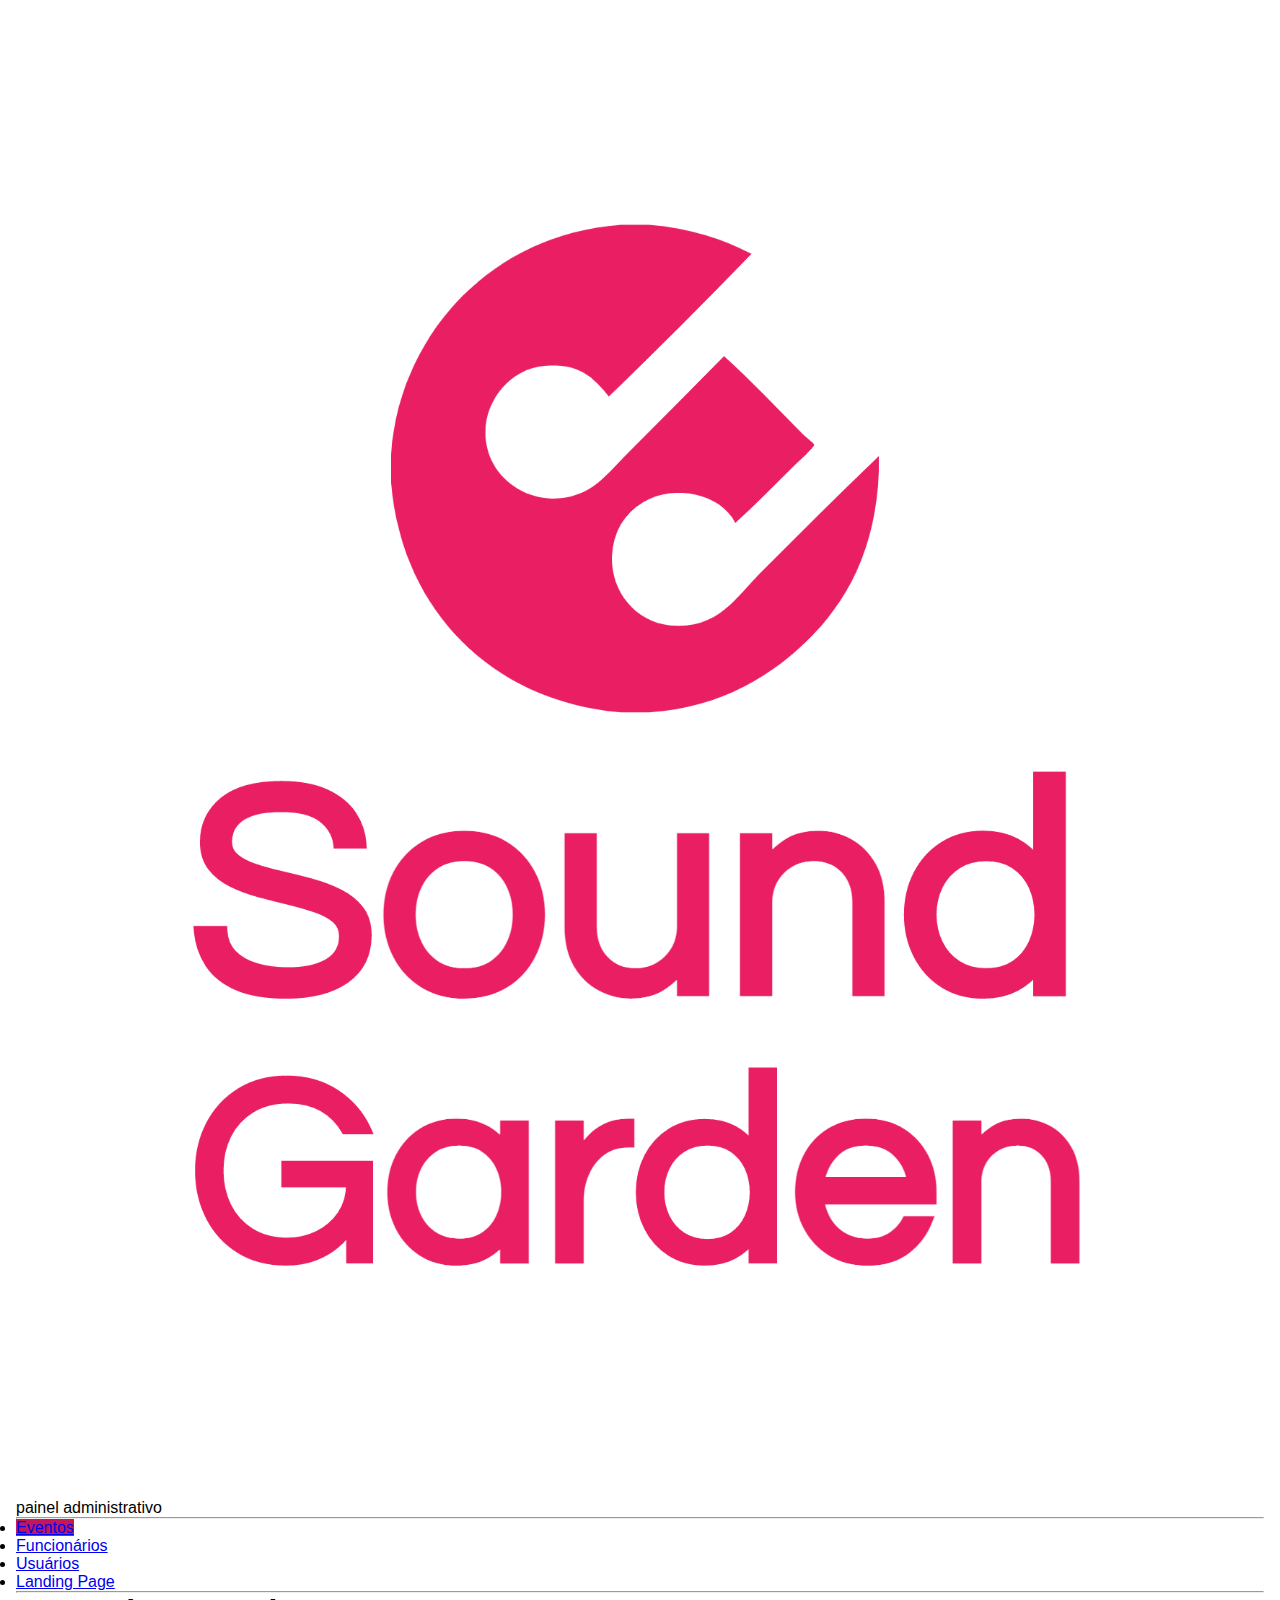
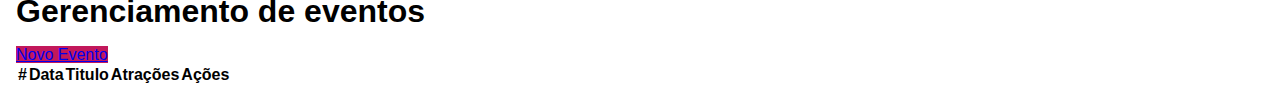
<file: admin.html>
<!DOCTYPE html>
<html lang="en">

<head>
    <meta charset="UTF-8">
    <meta http-equiv="X-UA-Compatible" content="IE=edge">
    <meta name="viewport" content="width=device-width, initial-scale=1.0">
    <title>Sound Gardens - Painel Administrativo</title>

    <link href="https://cdn.jsdelivr.net/npm/bootstrap@5.0.2/dist/css/bootstrap.min.css" rel="stylesheet"
        integrity="sha384-EVSTQN3/azprG1Anm3QDgpJLIm9Nao0Yz1ztcQTwFspd3yD65VohhpuuCOmLASjC" crossorigin="anonymous">
    <link rel="stylesheet" href="css/style.css">
</head>

<body>
    <div class="container-fluid">
        <div class="row">
            <aside class="d-flex flex-column flex-shrink-0 p-3 bg-light col-2">

                <a href="/" class="d-flex align-items-center mb-3 mb-md-0 me-md-auto link-dark text-decoration-none">
                    <svg class="bi me-2" width="40" height="32">
                        <use xlink:href="#bootstrap"></use>
                    </svg>
                    <span class="fs-4 px-5">
                        <img src="img/Sound-logo.png" alt="Gama Lounge" class="img-responsive">
                    </span>
                </a>
                <p class="text-center">painel administrativo</p>
                <hr>
                <ul class="nav nav-pills flex-column mb-auto">
                    <li class="nav-item">
                        <a href="#" class="nav-link active" aria-current="page">
                            Eventos
                        </a>
                    </li>

                    <li>
                        <a href="#" class="nav-link link-dark">
                            Funcionários
                        </a>
                    </li>
                    <li>
                        <a href="#" class="nav-link link-dark">
                            Usuários
                        </a>
                    </li>
                    <li>
                        <a href="index.html" class="nav-link link-dark">
                            Landing Page
                        </a>
                    </li>
                </ul>
                <hr>

            </aside>
            <main class="col-9  p-5">
                <div class="my-5">
                    <h1>Gerenciamento de eventos</h1>

                    <a href="cadastro-evento.html" class="btn btn-primary">Novo Evento</a>
                </div>
                <div class="bd-example" >
                    <table class="table" id="linha-evento">
                        <thead>
                            <tr>
                                <th scope="col" >#</th>
                                <th scope="col" >Data</th>
                                <th scope="col" >Titulo</th>
                                <th scope="col" >Atrações</th>
                                <th scope="col">Ações</th>
                            </tr>
                        </thead>
                        <tbody id="listaEventos">
                            <!-- <tr >
                                <th scope="row" id="inicio" >*</th>
                                <td>05/03/2022 20:00</td>
                                <td >Festival Coala</td>
                                <td >Miley Cyrus, Liniker, Smashing Pumpkins</td>
                                <td >
                                    <a href="reservas.html" class="btn btn-dark">ver reservas</a>
                                    <a href="editar-evento.html" class="btn btn-secondary">editar</a>
                                    <a href="excluir-evento.html" class="btn btn-danger">excluir</a>
                                </td>
                            </tr>
                            <tr>
                                <th scope="row">*</th>
                                <td id="data">05/03/2022 20:00</td>
                                <td id="nome">Indie Fest</td>
                                <td id="atracoes">Arctic Monkeys, The Kooks, Hiatus Kaiyote</td>
                                <td>
                                    <a href="reservas.html" class="btn btn-dark">ver reservas</a>
                                    <a href="editar-evento.html" class="btn btn-secondary">editar</a>
                                    <a href="excluir-evento.html" class="btn btn-danger">excluir</a>
                                </td>
                            </tr>
                            <tr>
                                <th scope="row">*</th>
                                <td>05/03/2022 20:00</td>
                                <td>Bourbon Jazz Festival</td>
                                <td>Esperanza Spalding, Zimbo Trio, Serial Funkers</td>
                                <td>
                                    <a href="reservas.html" class="btn btn-dark">ver reservas</a>
                                    <a href="editar-evento.html" class="btn btn-secondary">editar</a>
                                    <a href="excluir-evento.html" class="btn btn-danger">excluir</a>
                                </td>
                            </tr>   
                            
                            <tr >
                                <th scope="row">3</th>
                                <td>05/03/2022 20:00</td>
                                <td>Bourbon Jazz Festival</td>
                                <td>Esperanza Spalding, Zimbo Trio, Serial Funkers</td>
                                <td>
                                    <a href="reservas.html" class="btn btn-dark">ver reservas</a>
                                    <a href="editar-evento.html" class="btn btn-secondary">editar</a>
                                    <a href="excluir-evento.html" class="btn btn-danger">excluir</a>
                                </td>
                            </tr> -->
                        </tbody>

                    </table>
                </div>
            </main>
        </div>
    </div>
    <script src="https://cdn.jsdelivr.net/npm/bootstrap@5.0.2/dist/js/bootstrap.bundle.min.js"
        integrity="sha384-MrcW6ZMFYlzcLA8Nl+NtUVF0sA7MsXsP1UyJoMp4YLEuNSfAP+JcXn/tWtIaxVXM" crossorigin="anonymous">
    </script>

    <script src="admin.js"></script>
</body>

</html>
</file>
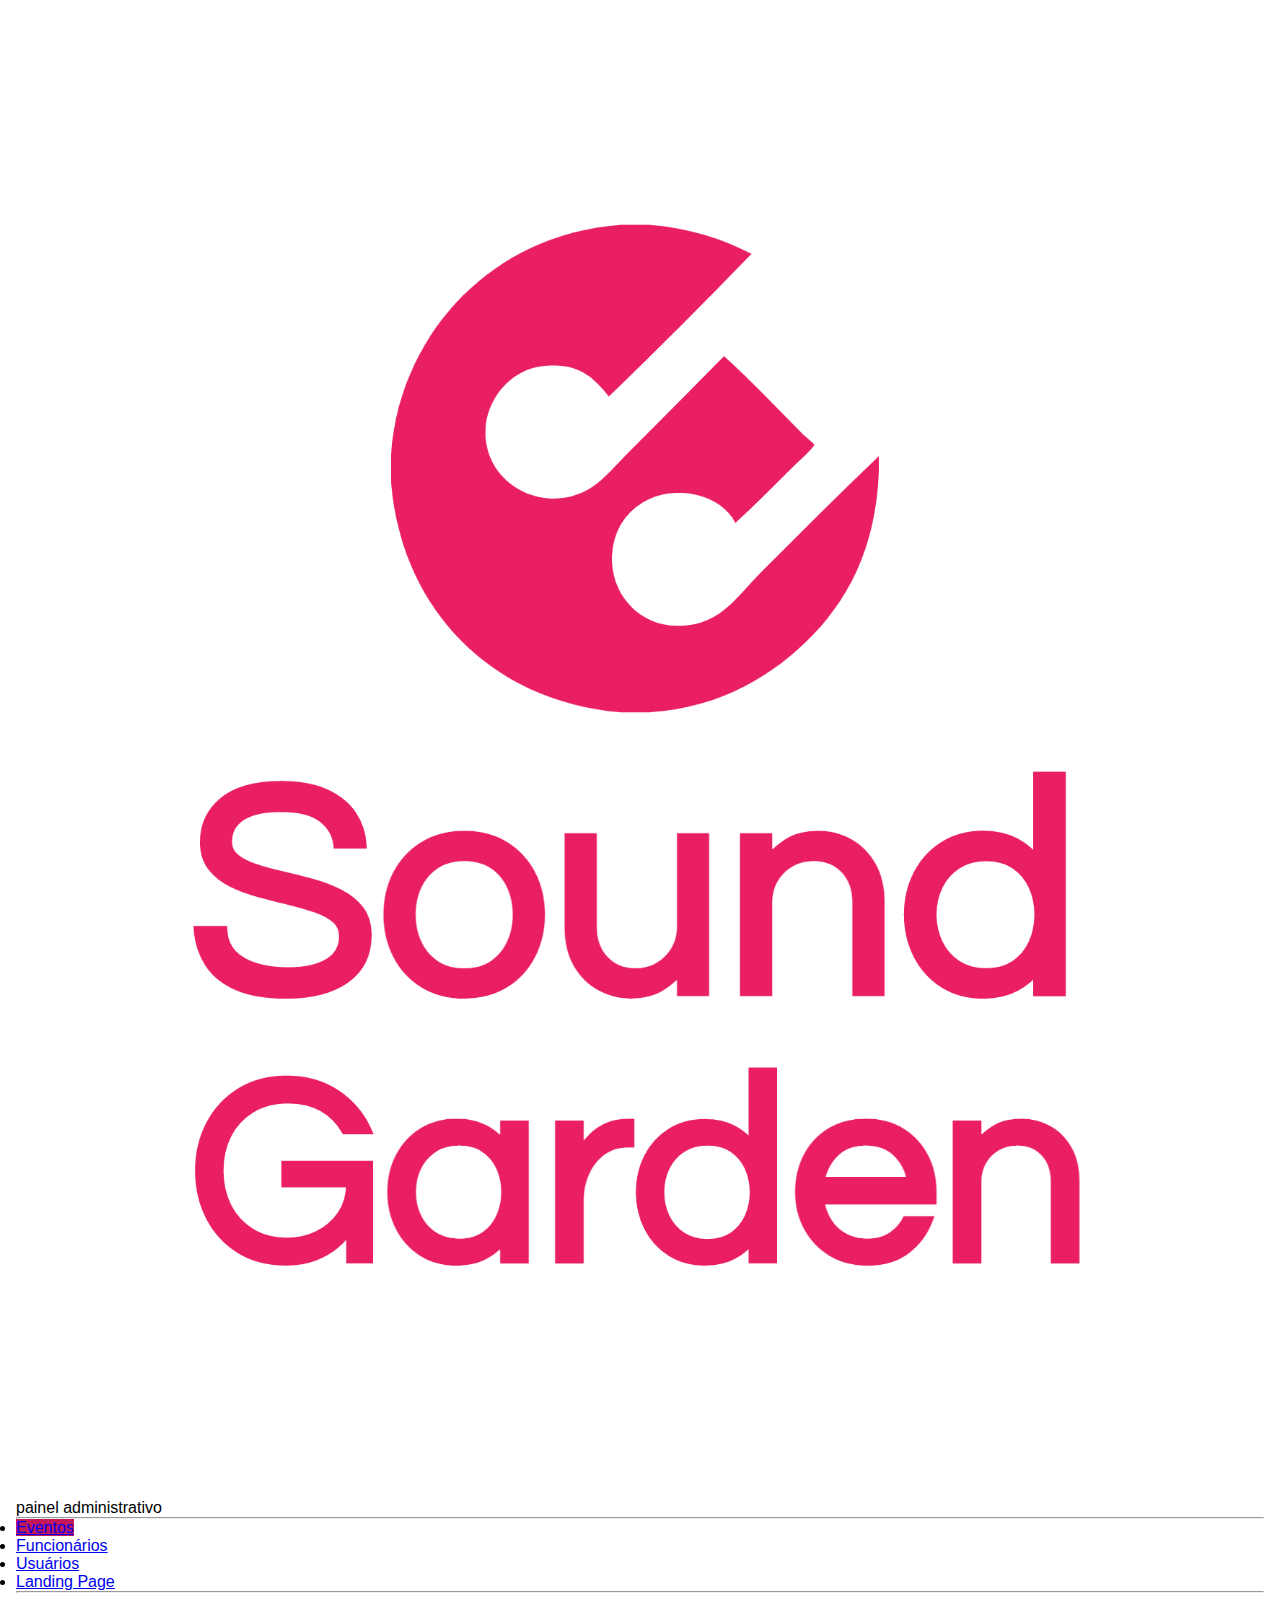
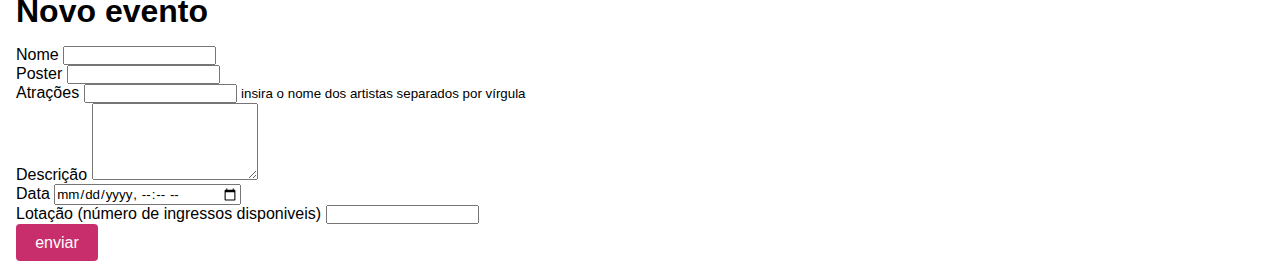
<file: cadastro-evento.html>
<!DOCTYPE html>
<html lang="en">

<head>
    <meta charset="UTF-8">
    <meta http-equiv="X-UA-Compatible" content="IE=edge">
    <meta name="viewport" content="width=device-width, initial-scale=1.0">
    <title>Sound Gardens - Painel Administrativo</title>

    <link href="https://cdn.jsdelivr.net/npm/bootstrap@5.0.2/dist/css/bootstrap.min.css" rel="stylesheet"
        integrity="sha384-EVSTQN3/azprG1Anm3QDgpJLIm9Nao0Yz1ztcQTwFspd3yD65VohhpuuCOmLASjC" crossorigin="anonymous">
    <link rel="stylesheet" href="css/style.css">
</head>

<body>
    <div class="container-fluid">
        <div class="row">
            <aside class="d-flex flex-column flex-shrink-0 p-3 bg-light col-2">

                <a href="/" class="d-flex align-items-center mb-3 mb-md-0 me-md-auto link-dark text-decoration-none">
                    <svg class="bi me-2" width="40" height="32">
                        <use xlink:href="#bootstrap"></use>
                    </svg>
                    <span class="fs-4 px-5">
                        <img src="img/Sound-logo.png" alt="Gama Lounge" class="img-responsive">
                    </span>
                </a>
                <p class="text-center">painel administrativo</p>
                <hr>
                <ul class="nav nav-pills flex-column mb-auto">
                    <li class="nav-item">
                        <a href="#" class="nav-link active" aria-current="page">
                            Eventos
                        </a>
                    </li>

                    <li>
                        <a href="#" class="nav-link link-dark">
                            Funcionários
                        </a>
                    </li>
                    <li>
                        <a href="#" class="nav-link link-dark">
                            Usuários
                        </a>
                    </li>
                    <li>
                        <a href="index.html" class="nav-link link-dark">
                            Landing Page
                        </a>
                    </li>
                </ul>
                <hr>

            </aside>
            <main class="col-9  p-5">
                <div class="my-5">
                    <h1>Novo evento</h1>

                </div>
                <div>
                    <!-- - cadastro de evento (nome, atrações, descrição, horário, data, numero de ingressos) -->
                    <form class="col-6" id="form">
                        <div class="mb-3">
                            <label for="nome" class="form-label">Nome</label>
                            <input type="text" class="form-control" id="nome" aria-describedby="nome">
                        </div>
                        <div class="mb-3">
                            <label for="Poster" class="form-label">Poster</label>
                            <input type="text" class="form-control" id="poster" aria-describedby="poster">
                        </div>
                        <div class="mb-3">
                            <label for="atracoes" class="form-label">Atrações</label>
                            <input type="text" class="form-control" id="atracoes" aria-describedby="atracoes">
                            <small>insira o nome dos artistas separados por vírgula</small>
                        </div>
                        <div class="mb-3">
                            <label for="descricao" class="form-label">Descrição</label>
                            <textarea name="descricao" id="descricao" class="form-control" rows="5"></textarea>
                        </div>
                        <div class="mb-3">
                            <label for="data" class="form-label">Data</label>
                            <input type="datetime-local" name="data" id="data" class="form-control"
                                placeholder="00/00/00 00:00">
                        </div>
                        <div class="mb-3">
                            <label for="lotacao" class="form-label">Lotação (número de ingressos disponiveis)</label>
                            <input type="number" class="form-control" id="lotacao" aria-describedby="lotacao">
                        </div>
                        <button type="submit" class="btn btn-primary" id="novoEvento">enviar</button>
                    </form>
                </div>
            </main>
        </div>
    </div>
    <script src="https://cdn.jsdelivr.net/npm/bootstrap@5.0.2/dist/js/bootstrap.bundle.min.js"
        integrity="sha384-MrcW6ZMFYlzcLA8Nl+NtUVF0sA7MsXsP1UyJoMp4YLEuNSfAP+JcXn/tWtIaxVXM" crossorigin="anonymous">
    </script>
    <script src="./cadastro-evento.js"></script>
</body>

</html>
</file>
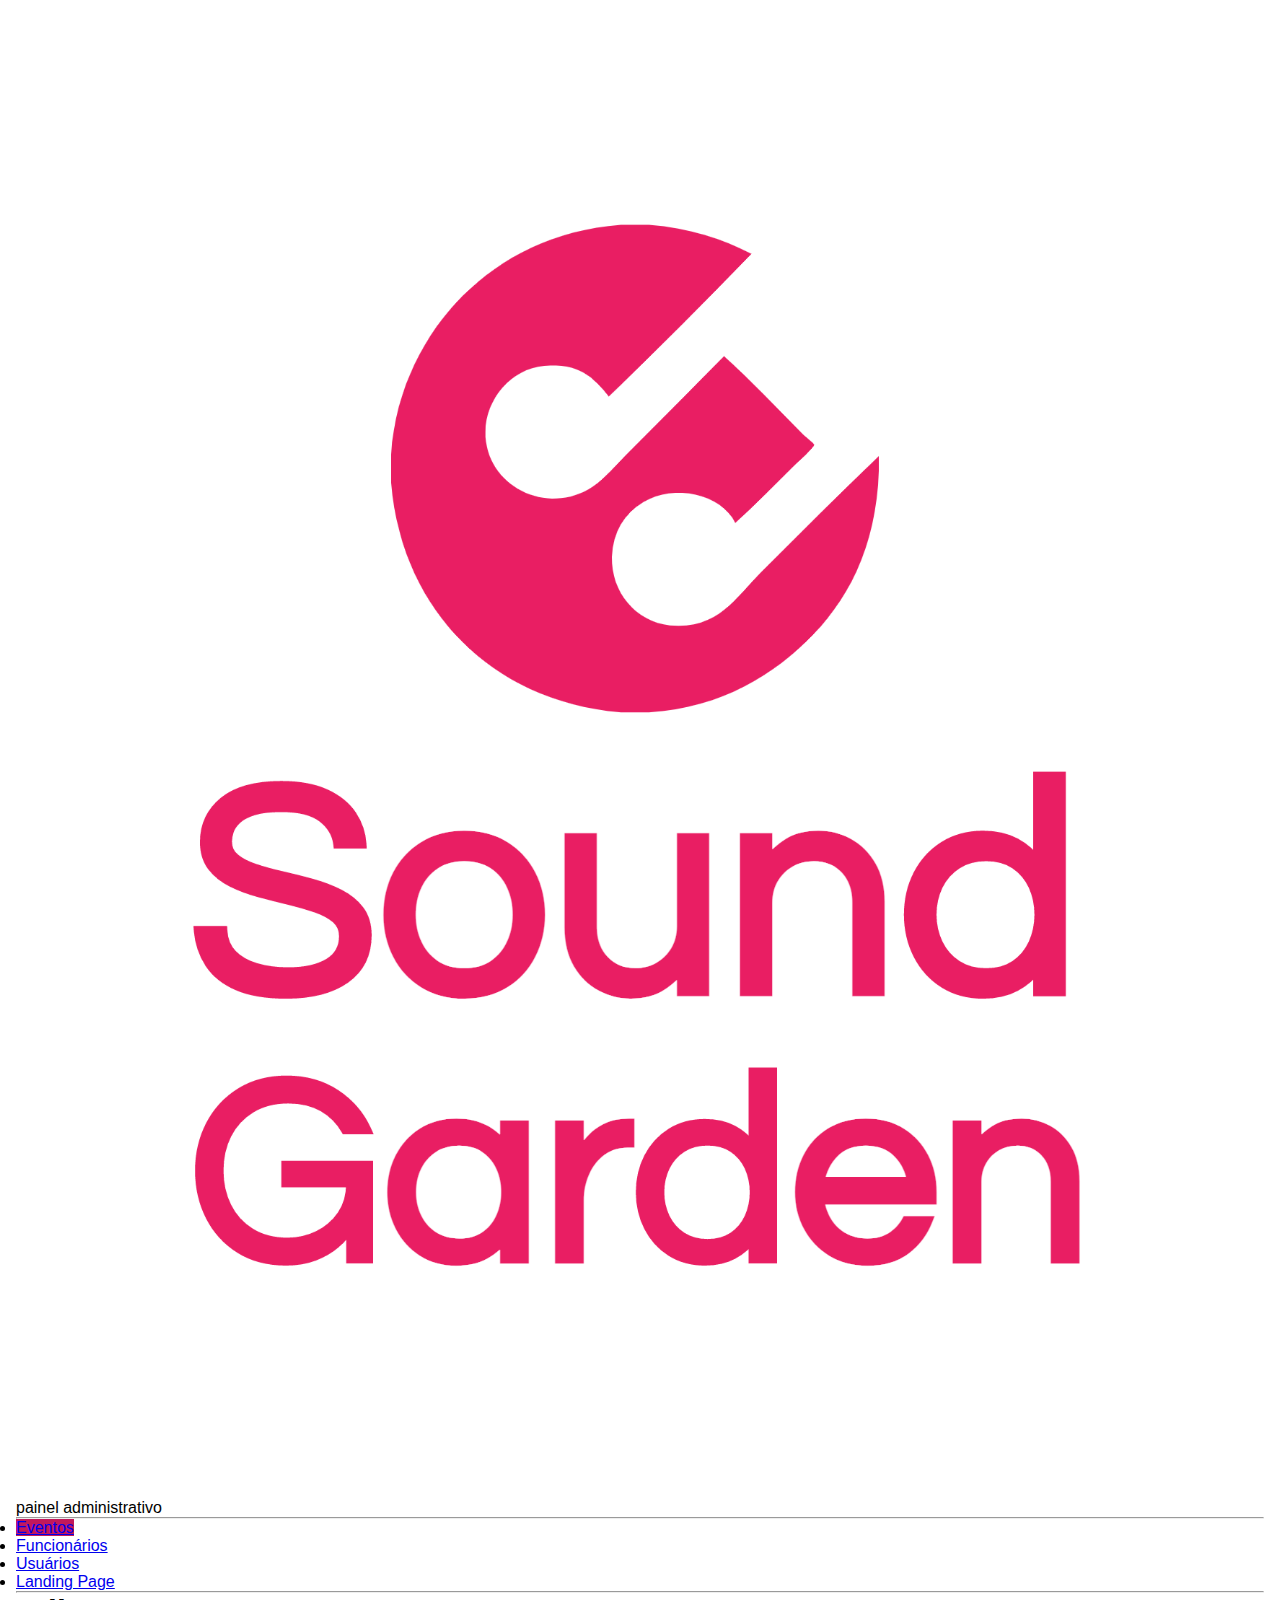
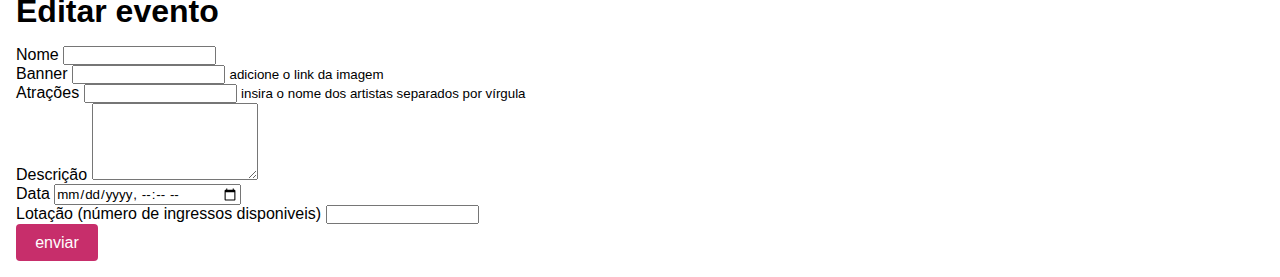
<file: editar-evento.html>
<!DOCTYPE html>
<html lang="en">

<head>
    <meta charset="UTF-8">
    <meta http-equiv="X-UA-Compatible" content="IE=edge">
    <meta name="viewport" content="width=device-width, initial-scale=1.0">
    <title>Sound Gardens - Painel Administrativo</title>

    <link href="https://cdn.jsdelivr.net/npm/bootstrap@5.0.2/dist/css/bootstrap.min.css" rel="stylesheet"
        integrity="sha384-EVSTQN3/azprG1Anm3QDgpJLIm9Nao0Yz1ztcQTwFspd3yD65VohhpuuCOmLASjC" crossorigin="anonymous">
    <link rel="stylesheet" href="css/style.css">
</head>

<body>
    <div class="container-fluid">
        <div class="row">
            <aside class="d-flex flex-column flex-shrink-0 p-3 bg-light col-2">

                <a href="/" class="d-flex align-items-center mb-3 mb-md-0 me-md-auto link-dark text-decoration-none">
                    <svg class="bi me-2" width="40" height="32">
                        <use xlink:href="#bootstrap"></use>
                    </svg>
                    <span class="fs-4 px-5">
                        <img src="img/Sound-logo.png" alt="Gama Lounge" class="img-responsive">
                    </span>
                </a>
                <p class="text-center">painel administrativo</p>
                <hr>
                <ul class="nav nav-pills flex-column mb-auto">
                    <li class="nav-item">
                        <a href="#" class="nav-link active" aria-current="page">
                            Eventos
                        </a>
                    </li>

                    <li>
                        <a href="#" class="nav-link link-dark">
                            Funcionários
                        </a>
                    </li>
                    <li>
                        <a href="#" class="nav-link link-dark">
                            Usuários
                        </a>
                    </li>
                    <li>
                        <a href="index.html" class="nav-link link-dark">
                            Landing Page
                        </a>
                    </li>
                </ul>
                <hr>

            </aside>
            <main class="col-9  p-5">
                <div class="my-5">
                    <h1>Editar evento</h1>
                </div>
                <div>
                    <!-- - cadastro de evento (nome, atrações, descrição, horário, data, numero de ingressos) -->
                    <form class="col-6">
                        <div class="mb-3">
                            <label for="nome" class="form-label">Nome</label>
                            <input type="text" class="form-control" id="nome" aria-describedby="nome">
                        </div>
                        <div class="mb-3">
                            <label for="banner" class="form-label">Banner</label>
                            <input type="text" class="form-control" id="banner" aria-describedby="banner">
                            <small>adicione o link da imagem</small>
                        </div>
                        <div class="mb-3">
                            <label for="atracoes" class="form-label">Atrações</label>
                            <input type="text" class="form-control" id="atracoes" aria-describedby="atracoes">
                            <small>insira o nome dos artistas separados por vírgula</small>
                        </div>
                        <div class="mb-3">
                            <label for="descricao" class="form-label">Descrição</label>
                            <textarea name="descricao" id="descricao" class="form-control" rows="5"></textarea>
                        </div>
                        <div class="mb-3">
                            <label for="data" class="form-label">Data</label>
                            <input type="datetime-local" name="data" id="data" class="form-control"
                                placeholder="00/00/00 00:00">
                        </div>
                        <div class="mb-3">
                            <label for="lotacao" class="form-label">Lotação (número de ingressos disponiveis)</label>
                            <input type="number" class="form-control" id="lotacao" aria-describedby="lotacao">
                        </div>
                        <button type="submit" class="btn btn-primary" id="novoEvento">enviar</button>
                    </form>
                </div>
            </main>
        </div>
    </div>
    <script src="https://cdn.jsdelivr.net/npm/bootstrap@5.0.2/dist/js/bootstrap.bundle.min.js"
        integrity="sha384-MrcW6ZMFYlzcLA8Nl+NtUVF0sA7MsXsP1UyJoMp4YLEuNSfAP+JcXn/tWtIaxVXM" crossorigin="anonymous">
    </script>

    <script src="editar-evento.js"></script>
</body>

</html>
</file>
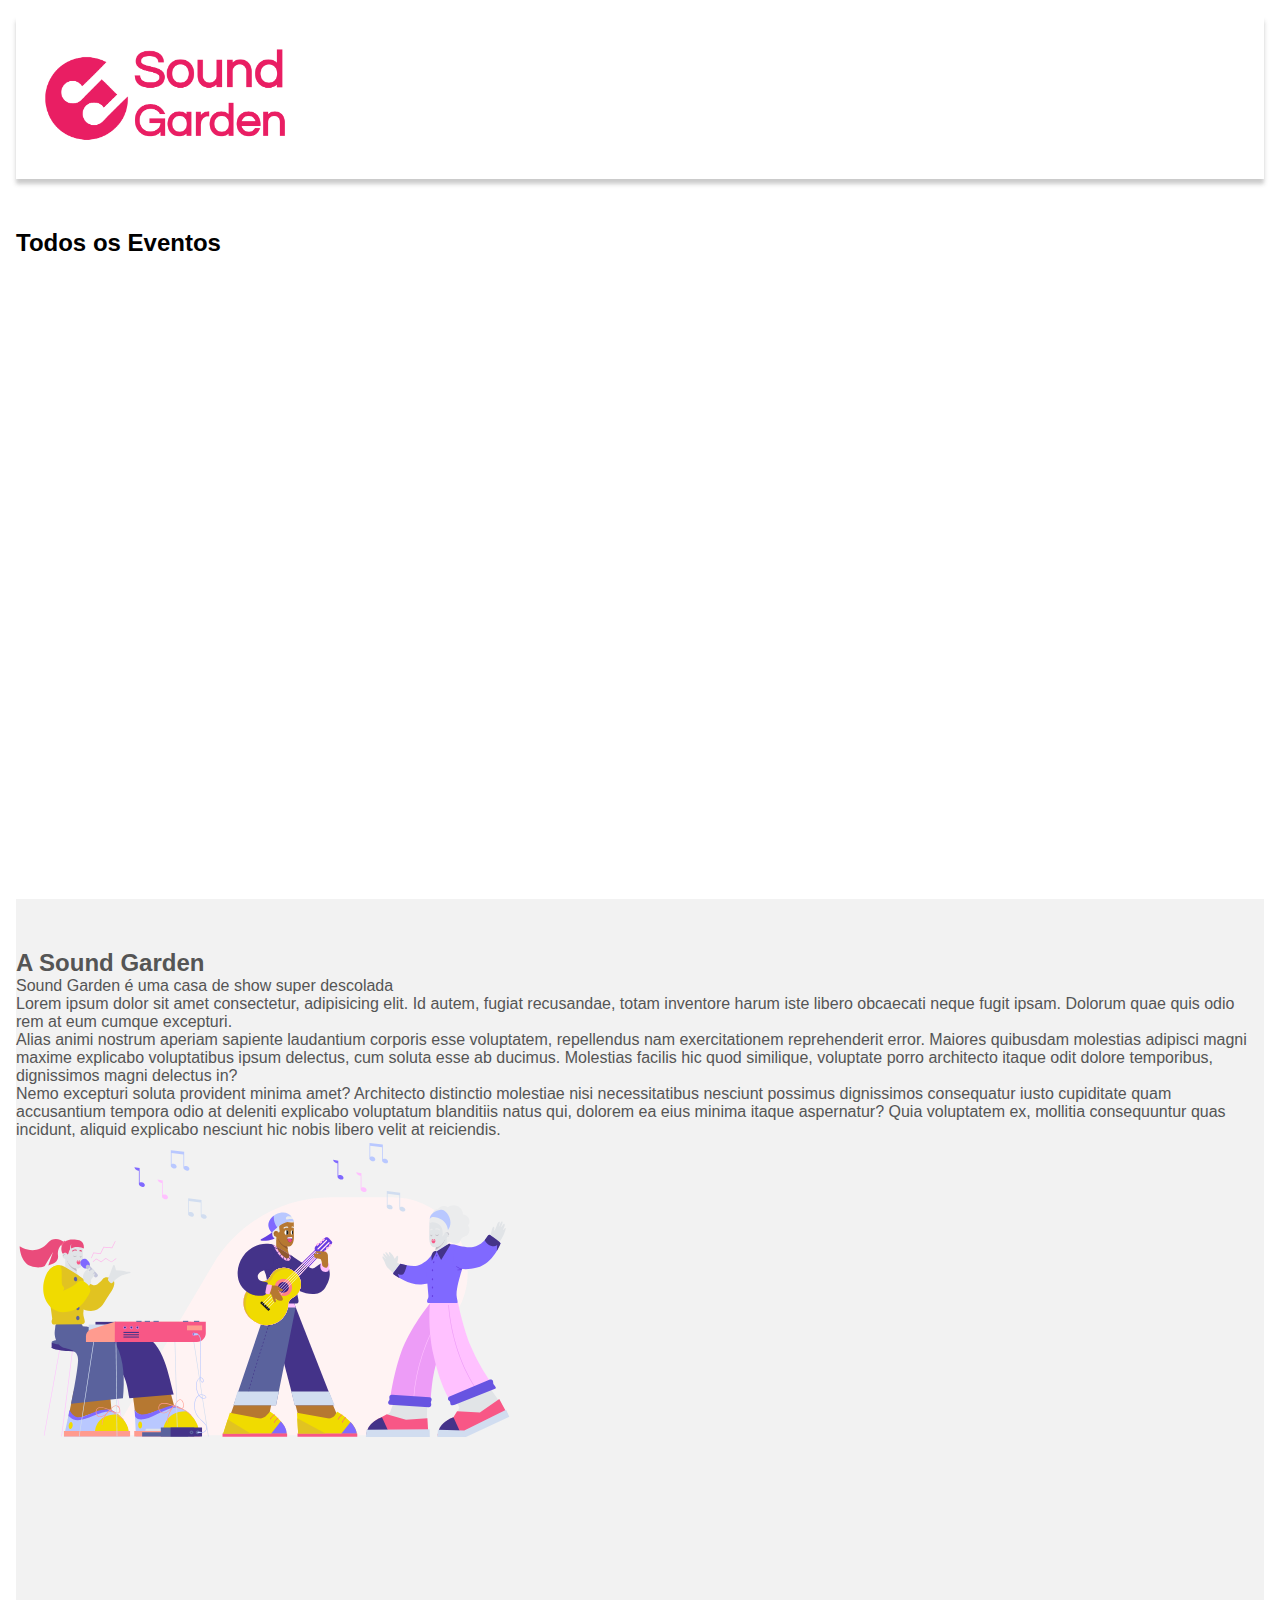
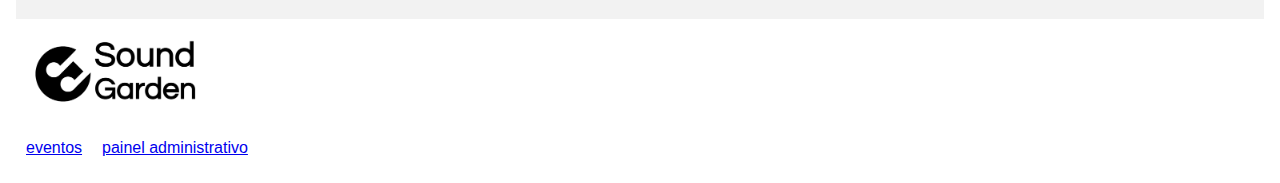
<file: eventos.html>
<!DOCTYPE html>
<html lang="en">

<head>
    <meta charset="UTF-8">
    <meta http-equiv="X-UA-Compatible" content="IE=edge">
    <meta name="viewport" content="width=device-width, initial-scale=1.0">
    <title>Sound Garden - Eventos</title>
    <link href="https://cdn.jsdelivr.net/npm/bootstrap@5.0.2/dist/css/bootstrap.min.css" rel="stylesheet"
        integrity="sha384-EVSTQN3/azprG1Anm3QDgpJLIm9Nao0Yz1ztcQTwFspd3yD65VohhpuuCOmLASjC" crossorigin="anonymous">
    <link rel="stylesheet" href="css/style.css">
</head>

<body>
    <header class=" d-flex justify-content-center align-items-center">
        <a href="index.html">
            <img src="img/Sound-logo (1).png" width="300" alt="">
        </a>
    </header>
    <main>
        <section class="full">
            <div class="container text-center">
                <h2>Todos os Eventos</h2>
            </div>
            <div id="idDiv" class="container d-flex justify-content-center align-items-center flex-wrap">
                <div id="fade" class="hide"></div>
                <div id="modal" class="hide">
                  <div class="modal-header">
                    <h2>Reserve seu ingresso</h2>
                    <button id="close-modal">Fechar</button>
                  </div>
                  <div class="modal-body">
                    <form onsubmit="reservaIngresso()">
                      <label for="owner_name">Nome:</label><br>
                      <input type="text" id="owner_name" name="owner_name"><br><br>
                      <label for="owner_email">Email:</label><br>
                      <input type="email" id="owner_email" name="owner_email"> <br> <br>
                      <input class="submit" type="submit" id="submit" name="submit" value="finalizar">
                    </form>
                  </div>
                </div>
            </div>
        </section>
        <section class="full d-flex justify-content-center align-items-center"
            style="background-color: #f2f2f2; color: #555">
            <div class="container">
                <div class="row d-flex justify-content-center align-items-center">
                    <div class="col">
                        <h2>A Sound Garden</h2>

                        <p>Sound Garden é uma casa de show super descolada</p>

                        <p>Lorem ipsum dolor sit amet consectetur, adipisicing elit. Id autem, fugiat recusandae, totam
                            inventore harum iste libero obcaecati neque fugit ipsam. Dolorum quae quis odio rem at eum
                            cumque excepturi.</p>
                        <p>Alias animi nostrum aperiam sapiente laudantium
                            corporis esse voluptatem, repellendus nam exercitationem reprehenderit error. Maiores
                            quibusdam molestias adipisci magni maxime explicabo voluptatibus ipsum delectus, cum soluta
                            esse ab ducimus. Molestias facilis hic quod similique, voluptate porro architecto itaque
                            odit dolore temporibus, dignissimos magni delectus in?</p>
                        <p>Nemo excepturi soluta provident minima amet? Architecto
                            distinctio molestiae nisi necessitatibus nesciunt possimus dignissimos consequatur iusto
                            cupiditate quam accusantium tempora odio at deleniti explicabo voluptatum blanditiis natus
                            qui, dolorem ea eius minima itaque aspernatur? Quia voluptatem ex, mollitia consequuntur
                            quas incidunt, aliquid explicabo nesciunt hic nobis libero velit at reiciendis.</p>
                    </div>
                    <div class="col">
                        <img src="img/music.svg" width="500px">
                    </div>
                </div>
            </div>
        </section>

    </main>
    <footer>
        <div class="container d-flex justify-content-center align-items-center">
            <a href="#">
                <img src="img/Sound-logo-black (1).png" width="200px" alt="">
            </a>
            <nav>
                <ul>
                    <li>
                        <a href="eventos.html">eventos</a>
                    </li>
                    <li>
                        <a href="admin.html">painel administrativo</a>
                    </li>
                </ul>
            </nav>
        </div>
    </footer>
    <script src="eventos.js"></script>
</body>

</html>
</file>
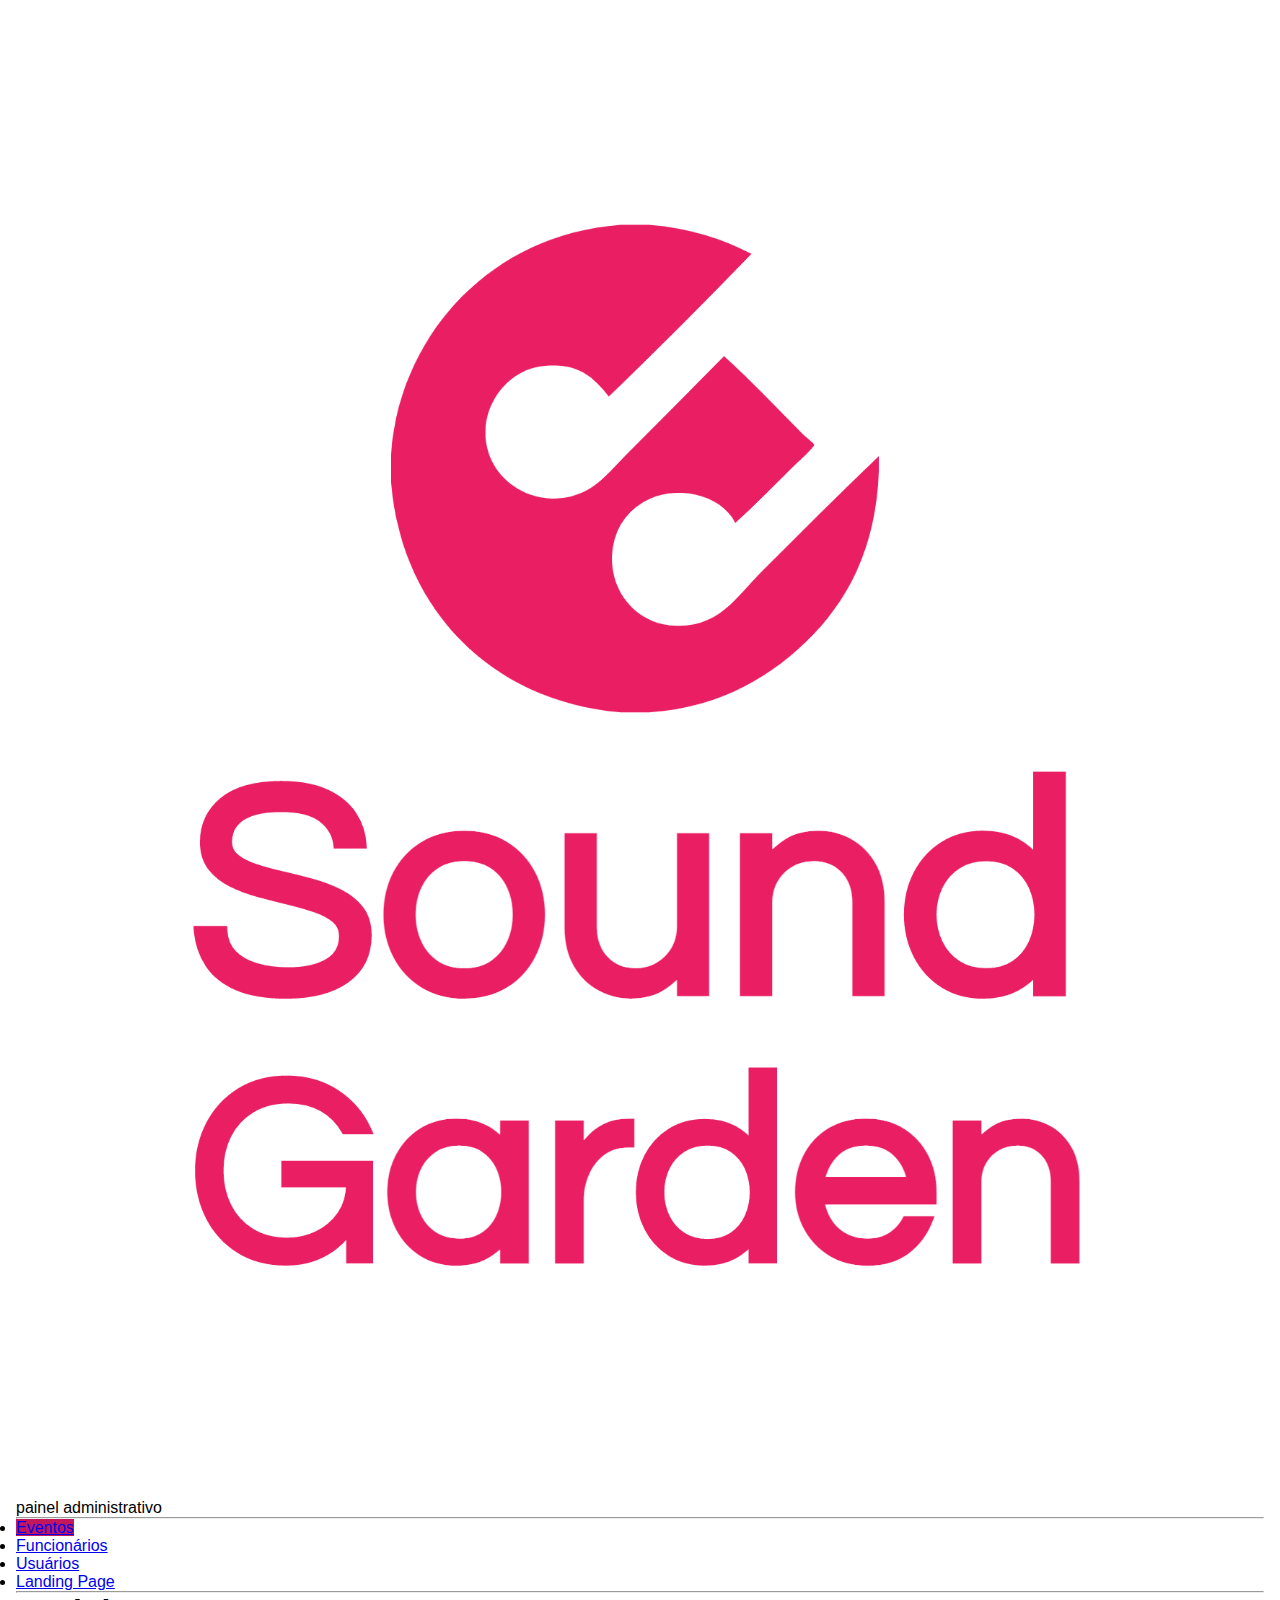
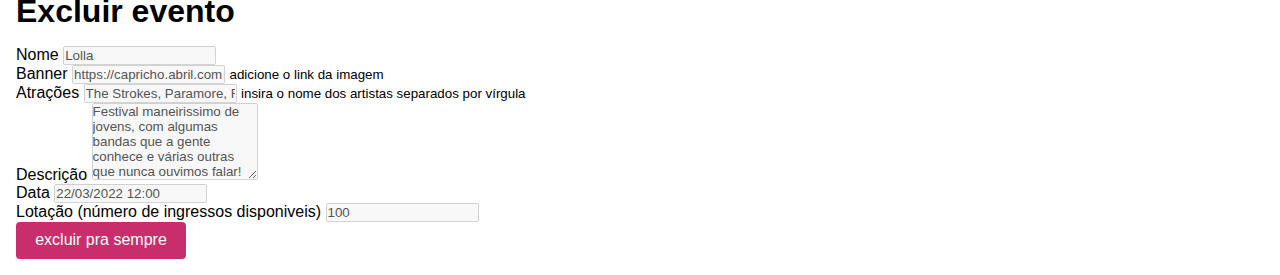
<file: excluir-evento.html>
<!DOCTYPE html>
<html lang="en">

<head>
    <meta charset="UTF-8">
    <meta http-equiv="X-UA-Compatible" content="IE=edge">
    <meta name="viewport" content="width=device-width, initial-scale=1.0">
    <title>Sound Gardens - Painel Administrativo</title>

    <link href="https://cdn.jsdelivr.net/npm/bootstrap@5.0.2/dist/css/bootstrap.min.css" rel="stylesheet"
        integrity="sha384-EVSTQN3/azprG1Anm3QDgpJLIm9Nao0Yz1ztcQTwFspd3yD65VohhpuuCOmLASjC" crossorigin="anonymous">
    <link rel="stylesheet" href="css/style.css">
</head>

<body>
    <div class="container-fluid">
        <div class="row">
            <aside class="d-flex flex-column flex-shrink-0 p-3 bg-light col-2">

                <a href="/" class="d-flex align-items-center mb-3 mb-md-0 me-md-auto link-dark text-decoration-none">
                    <svg class="bi me-2" width="40" height="32">
                        <use xlink:href="#bootstrap"></use>
                    </svg>
                    <span class="fs-4 px-5">
                        <img src="img/Sound-logo.png" alt="Gama Lounge" class="img-responsive">
                    </span>
                </a>
                <p class="text-center">painel administrativo</p>
                <hr>
                <ul class="nav nav-pills flex-column mb-auto">
                    <li class="nav-item">
                        <a href="#" class="nav-link active" aria-current="page">
                            Eventos
                        </a>
                    </li>

                    <li>
                        <a href="#" class="nav-link link-dark">
                            Funcionários
                        </a>
                    </li>
                    <li>
                        <a href="#" class="nav-link link-dark">
                            Usuários
                        </a>
                    </li>
                    <li>
                        <a href="index.html" class="nav-link link-dark">
                            Landing Page
                        </a>
                    </li>
                </ul>
                <hr>

            </aside>
            <main class="col-9  p-5">
                <div class="my-5">
                    <h1>Excluir evento</h1>
                </div>
                <div>
                    <!-- - cadastro de evento (nome, atrações, descrição, horário, data, numero de ingressos) -->
                    <form class="col-6">
                        <div class="mb-3">
                            <label for="nome" class="form-label">Nome</label>
                            <input type="text" class="form-control" id="nome" aria-describedby="nome" value="Lolla"
                                disabled>
                        </div>
                        <div class="mb-3">
                            <label for="banner" class="form-label">Banner</label>
                            <input type="text" class="form-control" id="banner" aria-describedby="banner"
                                value="https://capricho.abril.com.br/wp-content/uploads/2021/11/lolla.jpg" disabled>
                            <small>adicione o link da imagem</small>
                        </div>
                        <div class="mb-3">
                            <label for="atracoes" class="form-label">Atrações</label>
                            <input type="text" class="form-control" id="atracoes" aria-describedby="atracoes"
                                value="The Strokes, Paramore, Foo Fighters, Hiatus Kaiyote, Lianne La Havas " disabled>
                            <small>insira o nome dos artistas separados por vírgula</small>
                        </div>
                        <div class="mb-3">
                            <label for="descricao" class="form-label">Descrição</label>
                            <textarea name="descricao" id="descricao" class="form-control" rows="5" disabled>Festival maneirissimo de jovens, com algumas bandas que a gente conhece e várias outras que nunca ouvimos falar! Cervejas com valores abusivos, muito sol e entorpecentes. uhuuuuuu
                            </textarea>
                        </div>
                        <div class="mb-3">
                            <label for="data" class="form-label">Data</label>
                            <input type="datetime" name="data" id="data" class="form-control"
                                placeholder="00/00/00 00:00" value="22/03/2022 12:00" disabled>
                        </div>
                        <div class="mb-3">
                            <label for="lotacao" class="form-label">Lotação (número de ingressos disponiveis)</label>
                            <input type="number" class="form-control" id="lotacao" aria-describedby="lotacao"
                                value="100" disabled>
                        </div>
                        <button type="submit" class="btn btn-danger" id="novoEvento">excluir pra sempre</button>
                    </form>
                </div>
            </main>
        </div>
    </div>
    <script src="https://cdn.jsdelivr.net/npm/bootstrap@5.0.2/dist/js/bootstrap.bundle.min.js"
        integrity="sha384-MrcW6ZMFYlzcLA8Nl+NtUVF0sA7MsXsP1UyJoMp4YLEuNSfAP+JcXn/tWtIaxVXM" crossorigin="anonymous">
    </script>

    <script src="excluir-evento.js"></script>
</body>

</html>
</file>
<file: css/style.css>
@import url('https://fonts.googleapis.com/css2?family=Questrial&display=swap');
body{
    font-family: 'Questrial', sans-serif;
}

.img-responsive {
    max-width: 100%;
}

header {
    position: relative;
    box-shadow: 0px 5px 4px 0px rgb(63 63 63 / 27%);
    width: 100%;
    background-color: #fff;
}
aside {
    min-height: 100vh;
}

.nav-pills .nav-link.active, .nav-pills .show>.nav-link {
    background-color: #C2185B;
}

.btn-primary{
    background-color: #C2185B;
    border-color: #C2185B;
}

main.login {
    width: 400px;
}

section.full{
    width: 100%;
    min-height: 80vh;
    padding: 50px 0;
}

article.evento {
    width: 350px;
}

footer nav ul{
    list-style: none;
    display: flex;
}

footer nav ul li  {
    padding: 10px;
}

.slider{ 
    margin: 0 auto;
    width: 46.8rem;
    height: 25rem;
    overflow: hidden;
}
.slides{
    width: 400%;
    height: 25rem;
    display: flex;
}

.slides input {
    display: none;
}

.slide{
    width: 25%;
    position: relative;
    transition: 2s;
}

.slide img {
    width: 46.8rem;
}

.manual-navigation{
    position: absolute;
    width: 46.8rem;
    margin-top: -2.5rem;
    display: flex;
    justify-content: center;
}

.manual-btn{
    border: 0.1rem solid #fff;
    padding: 0.3rem;
    border-radius: 0.6rem;
    cursor: pointer;
    transition: 0.5s;
    color: black;
}

.manual-btn:not(:last-child){
    margin-right: 2.5rem;
}

.manual-btn:hover{
    background-color: #fff;
}

#radio:checked ~ .first{
    margin-left: 0;
}

#radio2:checked ~ .first{
    margin-left: -25%;
}

#radio3:checked ~ .first{
    margin-left: -50%;
}

#radio4:checked ~ .first{
    margin-left: -75%;
}

.navigation-auto div{
    border: 0.1rem solid #0f9fe2;
    padding: 0.3rem;
    border-radius: 0.6rem;
    cursor: pointer;
    transition: 0.5s;
}

.navigation-auto{ 
    position: absolute;
    width: 46.8rem;
    margin-top: 360px;
    display: flex;
    justify-content: center;
}

.navigation-auto div:not(:last-child){
    margin-right: 2.5rem;
}

* {
    font-family: Helvetica;
    padding: 0;
    margin: 0;
    box-sizing: border-box;
  }
  
  body {
    padding: 1rem;
  }
  
  h1 {
    margin-bottom: 1rem;
  }

  #submit{
    padding: 0.6rem 1.2rem;
    background-color: #C2185B;
    color: #fff;
    border: none;
    border-radius: 0.25rem;
    cursor: pointer;
    opacity: 0.9;
    font-size: 1rem;
    transition: 0.4s;

  }
  
  button {
    padding: 0.6rem 1.2rem;
    background-color: #C2185B;
    color: #fff;
    border: none;
    border-radius: 0.25rem;
    cursor: pointer;
    opacity: 0.9;
    font-size: 1rem;
    transition: 0.4s;
  }
  
  .btn {
    background-color: #C2185B;
  }
  
  #close-modal:hover {
    opacity: 1;
    background-color: #0f9fe2;
  }

  #submit:hover {
    opacity: 1;
    background-color: #0f9fe2;
  }
  
  #fade {
    position: fixed;
    top: 0;
    left: 0;
    width: 100%;
    height: 100%;
    background-color: rgba(0, 0, 0, 0.6);
    z-index: 5;
  }
  
  #modal {
    position: fixed;
    left: 50%;
    top: 50%;
    transform: translate(-50%, -50%);
    width: 500px;
    max-width: 90%;
    background-color: #fff;
    padding: 1.2rem;
    border-radius: 0.5rem;
    z-index: 10;
  }
  
  #fade,
  #modal {
    transition: 0.5s;
    opacity: 1;
    pointer-events: all;
  }
  
  .modal-header {
    display: flex;
    justify-content: space-between;
    align-items: center;
    border-bottom: 1px solid #ccc;
    margin-bottom: 1rem;
    padding-bottom: 1rem;
  }
  
  .modal-body p {
    margin-bottom: 1rem;
  }
  
  #modal.hide,
  #fade.hide {
    opacity: 0;
    pointer-events: none;
  }
  
  #modal.hide {
    top: 0;
  }
</file>
